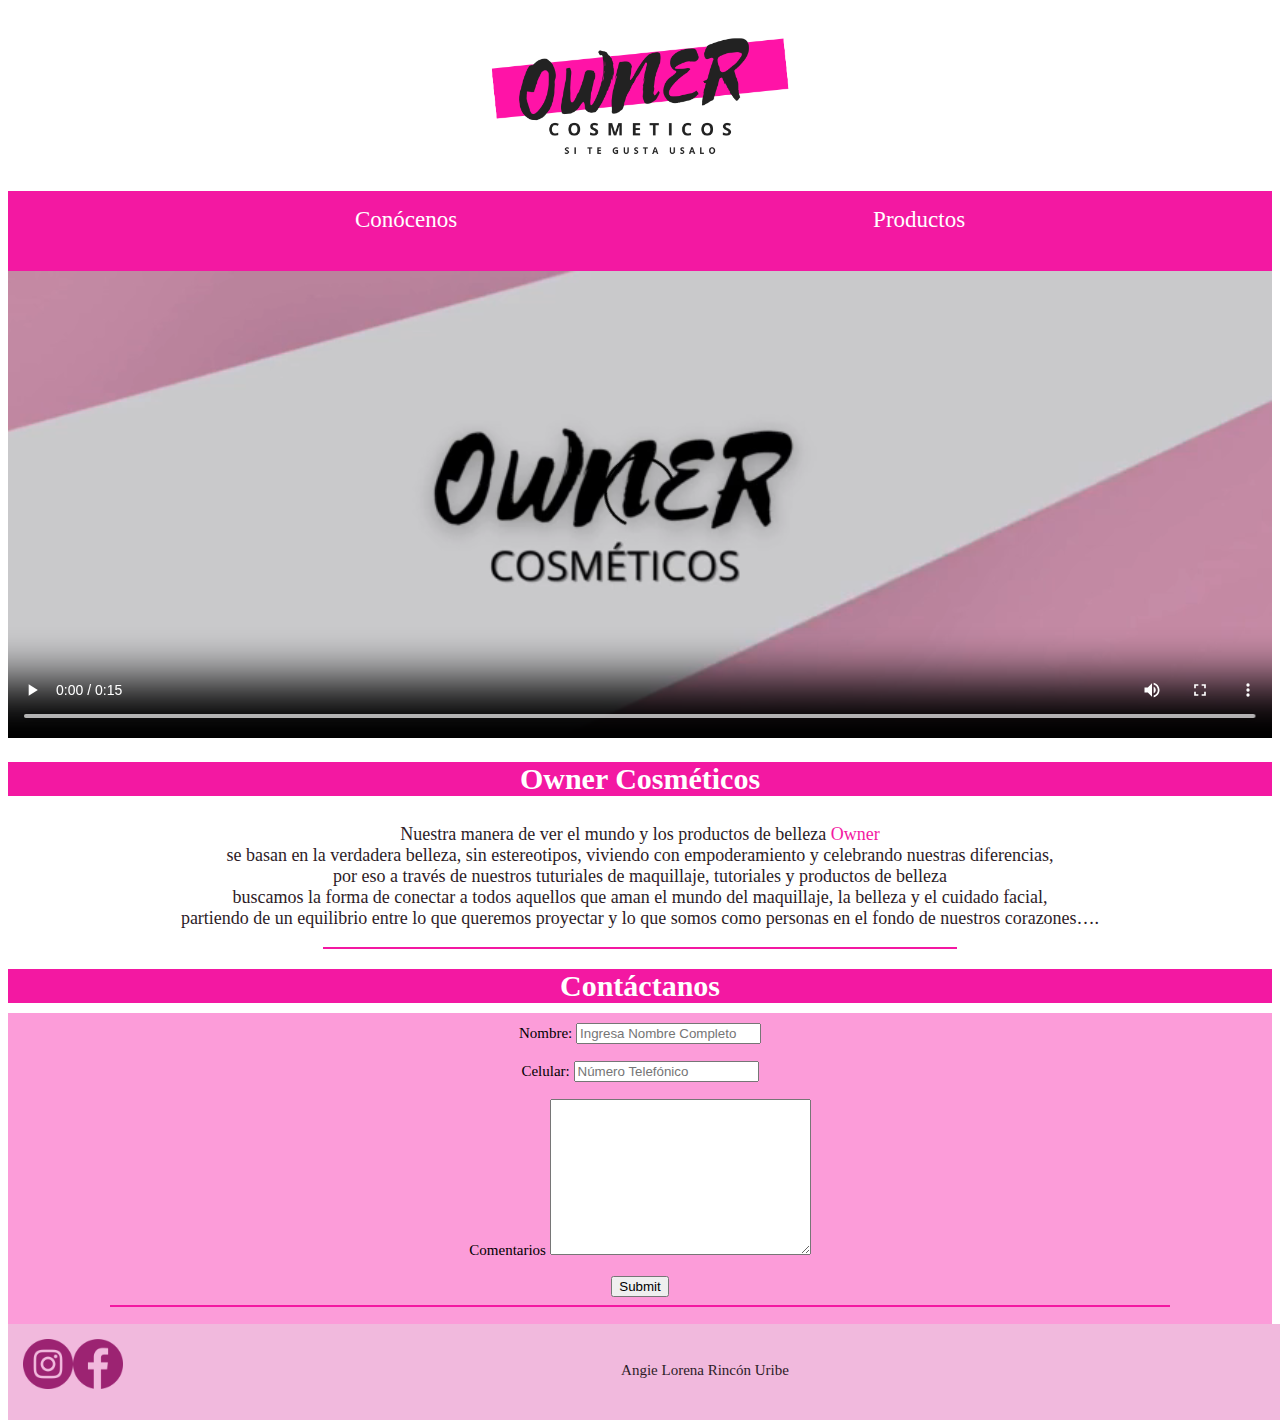
<file: index.html>
<!DOCTYPE html>
<html lang="en">

<head>
    <meta charset="UTF-8">
    <meta http-equiv="X-UA-Compatible" content="IE=edge">
    <meta name="viewport" content="width=device-width, initial-scale=1.0">
    <title>Owner Cosméticos</title>
    <link rel="icon" href="iconos/imagen1.ico">
    <link rel="stylesheet" href="estilos/menu.css">
    <link rel="stylesheet" href="estilos/footer.css">
</head>

<body>

    <header class="logoencabezado">
        <img src="iconos/imagen2.png" width="300px" alt="">
    </header>

    <header class="menuprincipal">

        <nav class="menu">
            <ul>
                <li><a href="Conocenos.html">Conócenos</a></li>
                <li><a href="Productos.html">Productos</a></li>
            </ul>
        </nav>

    </header>

    <article id="conócenos" class="bloqueConocenos"></article>
    
    <div class=""></div>
</section>

        <video src="video/video_intro.mp4" width="100%" controls></video> 
    
        <h1> Owner Cosméticos</h1>
        <p class="parrafohome">
            Nuestra manera de ver el mundo
        y los productos de belleza
        <span style="color:#F318A2">Owner</span> <br> se basan en la verdadera belleza, sin estereotipos, viviendo con empoderamiento y celebrando nuestras
        diferencias,<br> por eso a través de nuestros tuturiales de maquillaje, tutoriales y productos de belleza <br> buscamos la
        forma de conectar a todos aquellos que aman el mundo del maquillaje, la belleza y el cuidado facial, <br> partiendo
        de un equilibrio entre lo que queremos proyectar y lo que somos como personas en el fondo de nuestros
        corazones….
        </p>
        <hr color="#F318A2" width="50%">

        <h1>Contáctanos</h1>

    <form class="formulario" action=""><!-- el action para al darle enviar llegue a algun lado -->
        <label> Nombre:</label> 
             <input type="text" placeholder="Ingresa Nombre Completo"><!-- tipologia texto--> <br> <br>
        <label >Celular: </label> 
             <input type="number"placeholder="Número Telefónico"><!-- tipologia numeros --> <br> <br>
         <label> Comentarios </label> <textarea name="" id="" cols="30" rows="10"></textarea> <br> <br>
         <input type="submit" onclick="return confirmacion3()"><!-- boton de envio --> <br>
         <hr width="85%" color="#F318A2">
    </form>


<footer class="iconosredes">
        
    <a target="_blank" href="https://www.instagram.com/ownercosmeticos/">
         <img src="iconos/instagram.png" alt="imageninstagram" width="50px" height="50px" onclick="return confirmacion2()">
    
    </a>
    <a target="_blank" href="https://www.facebook.com/ownercosmeticos"> 
         <img src="iconos/facebook.png" alt="imagenfacebook" width="50px" height="50px" onclick="return confirmacion()">
    </a>

           
            <p class="textofooter">Angie Lorena Rincón Uribe</p>
        
    
</footer>

<script src="script/script.js"></script>
</body>

</html>
</file>
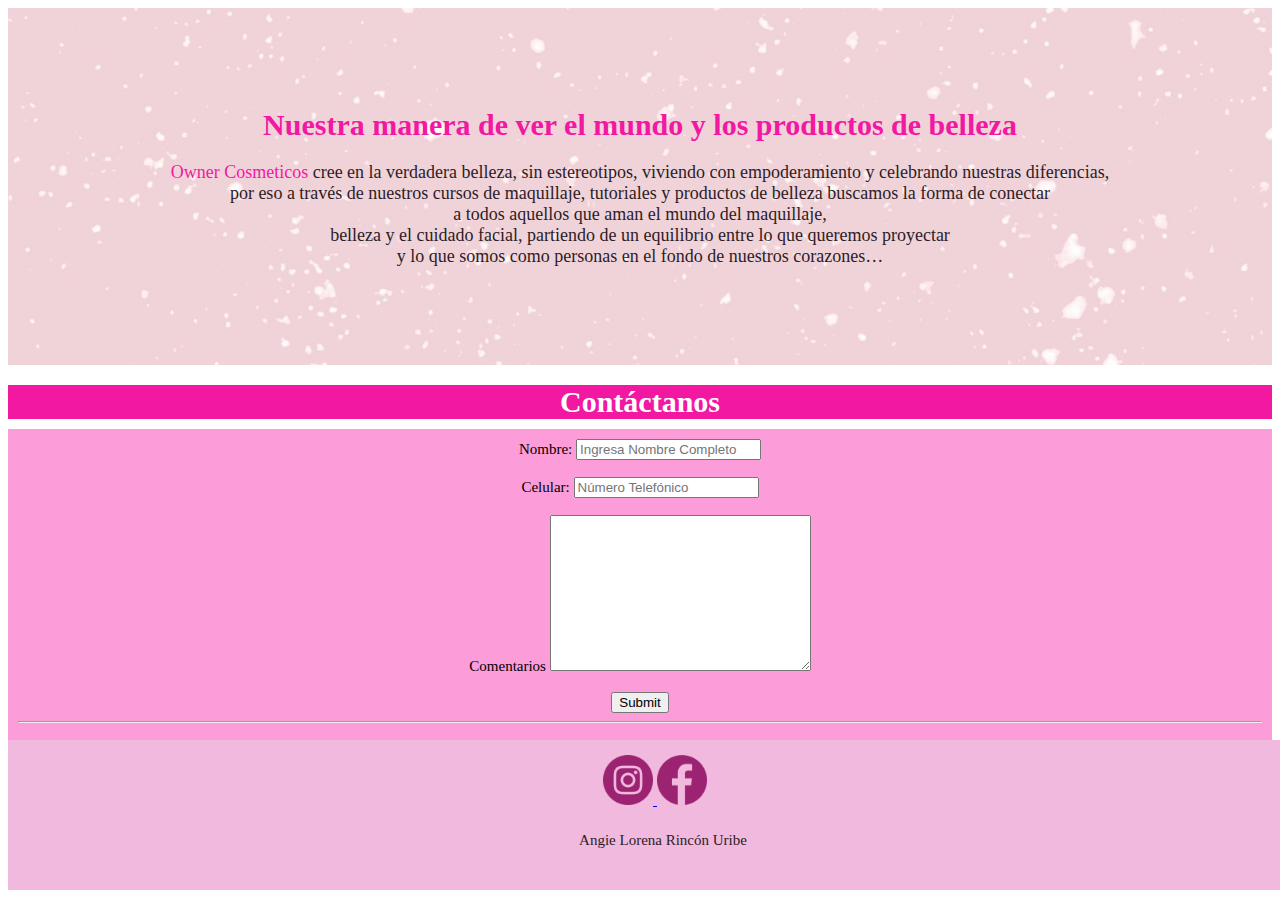
<file: Conocenos.html>
<!DOCTYPE html>
<html lang="en">
<head>
    <meta charset="UTF-8">
    <meta http-equiv="X-UA-Compatible" content="IE=edge">
    <meta name="viewport" content="width=device-width, initial-scale=1.0">
    <title>Conócenos</title>
    <link rel="icon" href="iconos/imagen1.ico">
    <link rel="stylesheet" href="estilos/Conocenos.css">

</head>
<body>
    <div class="bloqueConocenos">
    <h1>Nuestra manera de ver el mundo
        y los productos de belleza</h1>
        <section>
    <p>
        <span style="color:#F318A2">Owner Cosmeticos</span> cree en la verdadera belleza, sin estereotipos, viviendo con empoderamiento y celebrando nuestras
        diferencias, <br> por eso a través de nuestros cursos de maquillaje, tutoriales y productos de belleza buscamos la
        forma de conectar <br> a todos aquellos que aman el mundo del maquillaje, <br> belleza y el cuidado facial, partiendo
        de un equilibrio entre lo que queremos proyectar <br> y lo que somos como personas en el fondo de nuestros corazones…
    </p>
        </section>
    </div>

    <h1 class="bloque2">Contáctanos</h1>

    <form class="formulario" action=""><!-- el action para al darle enviar llegue a algun lado -->
        <label> Nombre:</label> 
             <input type="text" placeholder="Ingresa Nombre Completo"><!-- tipologia texto--> <br> <br>
        <label >Celular: </label> 
             <input type="number"placeholder="Número Telefónico"><!-- tipologia numeros --> <br> <br>
         <label> Comentarios </label> <textarea name="" id="" cols="30" rows="10"></textarea> <br> <br>
         <input type="submit"><!-- boton de envio --> <br>
         <hr>
    </form>
    <footer class="iconosredes">
        
        <a target="_blank" href="https://www.instagram.com/ownercosmeticos/">
            <img src="iconos/instagram.png" alt="imageninstagram" width="50px" height="50px">

        </a>
        <a target="_blank" href="https://www.facebook.com/ownercosmeticos"> 
            <img src="iconos/facebook.png" alt="imagenfacebook" width="50px" height="50px">
        </a>

   
    <p class="textofooter">Angie Lorena Rincón Uribe</p>


</body>
</html>
</file>
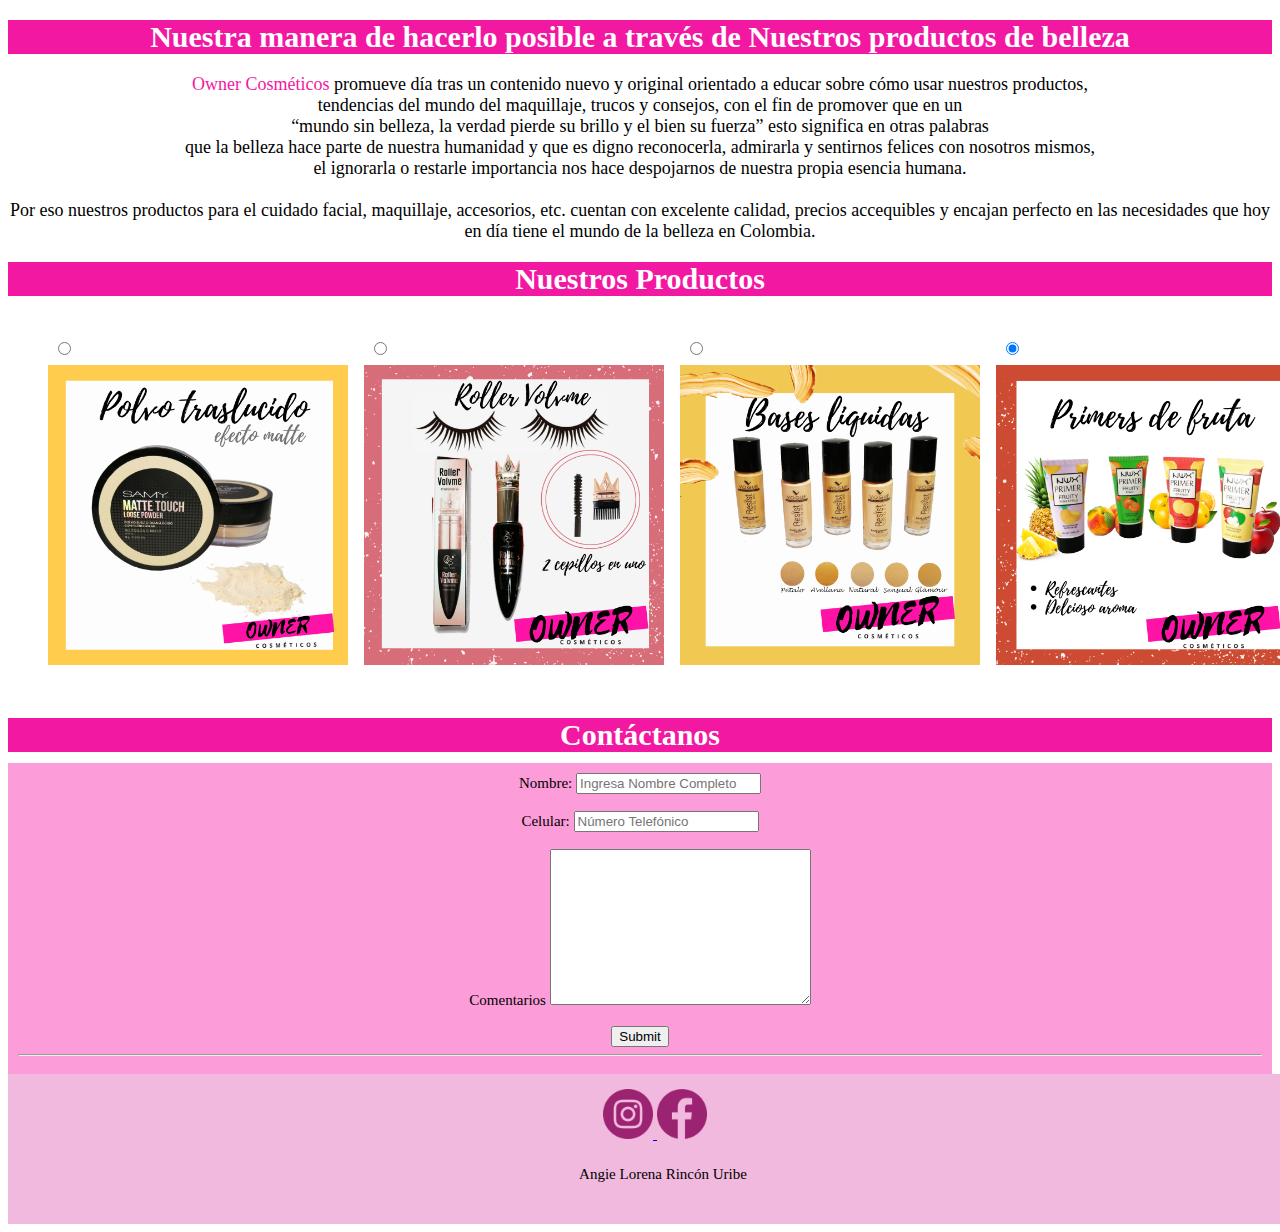
<file: Productos.html>
<!DOCTYPE html>
<html lang="en">

<head>
    <meta charset="UTF-8">
    <meta http-equiv="X-UA-Compatible" content="IE=edge">
    <meta name="viewport" content="width=device-width, initial-scale=1.0">
    <title>Productos Owner Cosméticos</title>
    <link rel="icon" href="iconos/imagen1.ico">
    <link rel="stylesheet" href="estilos/productos.css">

</head>

<body>
    <h1>Nuestra manera de hacerlo posible a través de
        Nuestros productos de belleza</h1>
    <p>
        <span style="color:#F318A2">Owner Cosméticos</span> promueve día tras un contenido nuevo y original orientado a educar sobre cómo usar nuestros
        productos, <br>tendencias del mundo del maquillaje, trucos y consejos, con el fin de promover que en un<br> “mundo sin
        belleza, la verdad pierde su brillo y el bien su fuerza” esto significa en otras palabras<br> que la belleza hace
        parte de nuestra humanidad y que es digno reconocerla, admirarla y sentirnos felices con nosotros mismos,<br>
        el ignorarla o restarle importancia nos hace despojarnos de nuestra propia esencia humana.

        <br> <br> Por eso nuestros productos para el cuidado facial, maquillaje, accesorios, etc. cuentan con excelente calidad,
        precios accequibles y encajan perfecto en las necesidades que hoy en día tiene el mundo de la belleza en
        Colombia.</p>

<h1>Nuestros Productos</h1>
    <section class="SliderProductos">
        <!-- profe se que el slider no estaba en la actividad ¿me podrias ayudar mirando que fue lo que paso? :C -->
        <article>
            <ul class="slider-productos">

                <li>
                    <input type="radio" id="sbutton1" name="sradio" checked>
                    <label for="sbutton1"></label>
                    <img src="imagenes/imagen3.png" width="300px" height="300px" alt="producto1">
                </li>

                <li>
                    <input type="radio" id="sbutton2" name="sradio" checked>
                    <label for="sbutton2"></label>
                    <img src="imagenes/imagen4.png " width="300px" height="300px" alt="producto2">
                </li>

                <li>
                    <input type="radio" id="sbutton3" name="sradio" checked>
                    <label for="sbutton3"></label>
                    <img src="imagenes/imagen5.png" width="300px" height="300px" alt="producto3">
                </li>

                <li>
                    <input type="radio" id="sbutton4" name="sradio" checked>
                    <label for="sbutton4"></label>
                    <img src="imagenes/imagen6.png" width="300px" height="300px" alt="producto4">
                </li>

            </ul>

        </article>


    </section>

    <h1 class="bloque2">Contáctanos</h1>
    <form class="formulario" action="">
        <!-- el action para al darle enviar llegue a algun lado -->
        <label> Nombre:</label>
        <input type="text" placeholder="Ingresa Nombre Completo"><!-- tipologia texto--> <br> <br>
        <label>Celular: </label>
        <input type="number" placeholder="Número Telefónico"><!-- tipologia numeros --> <br> <br>
        <label> Comentarios </label> <textarea name="" id="" cols="30" rows="10"></textarea> <br> <br>
        <input type="submit"><!-- boton de envio --> <br>
        <hr>
    </form>
    <footer class="iconosredes">

        <a target="_blank" href="https://www.instagram.com/ownercosmeticos/">
            <img src="iconos/instagram.png" alt="imageninstagram" width="50px" height="50px">

        </a>
        <a target="_blank" href="https://www.facebook.com/ownercosmeticos">
            <img src="iconos/facebook.png" alt="imagenfacebook" width="50px" height="50px">
        </a>


        <p class="textofooter">Angie Lorena Rincón Uribe</p>



</body>

</html>
</file>
<file: estilos/menu.css>
.menuprincipal{

    width: 100%;
    height: 80px;
    z-index: 101;
    background: #F318A2;
    color:white;
    font-size: 23px;
    font-family: Segoe print;
    text-align: center;
    margin-top: -1px;
    
}
.logoencabezado{

    background:white;
    margin: 10px;
    text-align: center;
    padding-top: 3px;

}
.menu ul{
    padding-top: 0px;
    margin: 0px;
    list-style: none;
    display: inline-flex;
}
.menu li{
    padding-top: 8px;
    padding-left: 200px;
    padding-right: 200px;
    padding-bottom: 8px;
}
.menu li a:hover{
    color:  #9B2871;
    text-decoration:overline;
}
.menu li a{
    display: block;
    padding: 8px;
    text-decoration: none;
    color:white
}
h1{
    background: #F318A2;
    color:white;
    font-size: 30px;
    font-family: Segoe print;
    text-align: center;
}
p{
    color:#2D1C27;
    font-size: 18px;
    font-family: Segoe print;
    text-align: center;
}
body{

    text-align: center;
}
.parrafohome{
    padding-top: 8px;
    
}
</file>
<file: estilos/footer.css>
.iconosredes{
    text-align: center;
    display: flex;
    
    padding: 15px;
    width: 100%;
    background: #f1b9dd;
    
}

.textofooter{
    padding: 8px;
    width: 100%;
    height: 20px;
    font-size: 15px;
    font-family: Segoe print;
    text-align: center;

}
.formulario{
    
    font-size: 15px;
    font-family: Segoe print;
    background: #fc9cd9;
    margin-top: -10px;
    padding: 10px; ;

}
</file>
<file: estilos/Conocenos.css>
.bloqueConocenos{
    box-sizing:border-box ;
    padding-top: 80px;
    padding-bottom: 80px;
    background-attachment: fixed;
    background-size: 100%;
    background-image:url(../imagenes/fondo_bloque_conocenos.jpg)
    
}
h1{
    color:#F318A2;
    font-size: 30px;
    font-family: Segoe print;
    text-align: center;
}
p{
    color:#2D1C27;
    font-size: 18px;
    font-family: Segoe print;
    text-align: center;
}
.bloque2{
    background: #F318A2;
    color:white;
    font-size: 30px;
    font-family: Segoe print;
    text-align: center;
}
.formulario{
    
    font-size: 15px;
    font-family: Segoe print;
    background: #fc9cd9;
    margin-top: -10px;
    padding: 10px; ;
    text-align: center;


}

.iconosredes{
    text-align: center;
    padding: 15px;
    width: 100%;
    background: #f1b9dd;
    
}

.textofooter{
    padding: 8px;
    width: 100%;
    height: 20px;
    font-size: 15px;
    font-family: Segoe print;
    text-align: center;

}
</file>
<file: estilos/productos.css>
h1{
    background: #F318A2;
    color:white;
    font-size: 30px;
    font-family: Segoe print;
    text-align: center;
}
p{
    text-align: center;
    font-size: 18px;
    font-family: Segoe print;
}
.slider-productos{
    list-style: none;
    display: inline-flex;
}
.slider-productos input[type="radio"]{
    position: relative;
    z-index: auto;
    margin: 10px;
}

@media (max-width : 600px) {
    .slider-productos{
        width: 100%;
        height: 350px;
    }
}

/*dispositivos pequeños*/
@media (min-width : 600px) {
    .slider-productos{
        width: 100%;
        height: 350px;
    }
}
/*dispositivos grandes*/
@media (min-width : 768px) {
.slider-productos{
    width: 100%;
    height: 400px;
}
/*dispositivos muy grandes*/
@media (min-width : 992px) {
    .slider-productos{
        width: 100%;
        height: 300px;
    }
}
/*dispositivos etra grandes*/
@media (min-width : 1200px) {
    .slider-productos{
        width: 100%;
        height: 350px;
    }
}
.formulario{
    
    font-size: 15px;
    font-family: Segoe print;
    background: #fc9cd9;
    margin-top: -10px;
    padding: 10px; ;
    text-align: center;


}
.bloque2{
    background: #F318A2;
    color:white;
    font-size: 30px;
    font-family: Segoe print;
    text-align: center;
}
.iconosredes{
    text-align: center;
    padding: 15px;
    width: 100%;
    background: #f1b9dd;
    
}

.textofooter{
    padding: 8px;
    width: 100%;
    height: 20px;
    font-size: 15px;
    font-family: Segoe print;
    text-align: center;

}
</file>
